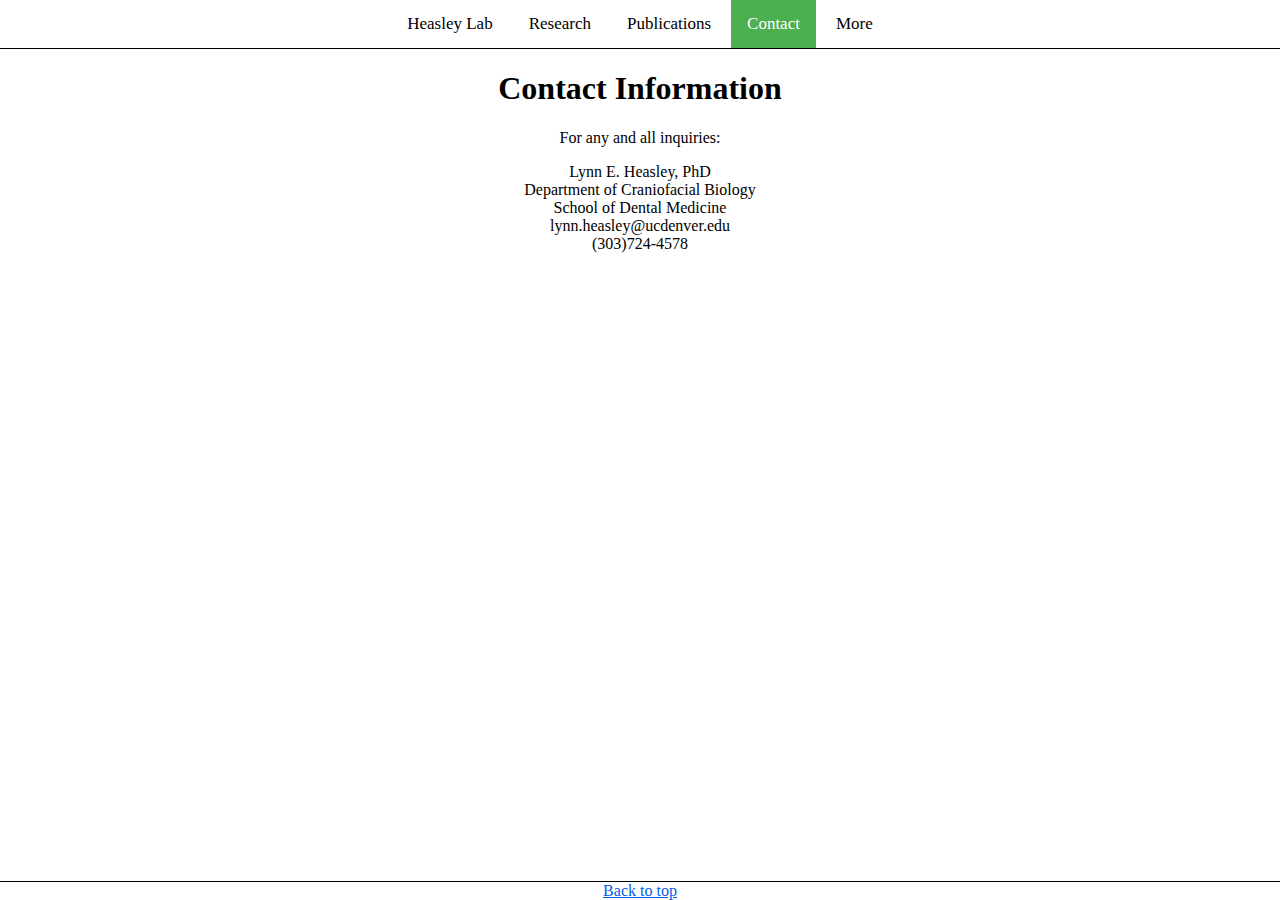
<file: contact.html>
<!DOCTYPE html>
<html>
<head>	
	<title>Heasley Lab</title>
	<meta name="viewport" content="width=device-width, initial-scale=1.0">
<link rel="stylesheet" href="css/style.css">
</head>
	
<body>
	
<div class="topnav" id="myTopnav">
  <a href="index.html">Heasley Lab</a>
  <a href="research.html">Research</a>
  <a href="publications.html">Publications</a>
  <a class="active" href="contact.html">Contact</a>	
  <div class="dropdown">
	<button class="dropbtn">More</button>
	<div class="dropdown-content">
		<a href="members.html">Members</a>
		<a href="methods/methods.html">Methods</a>
		<a href="methods/reagents.html">Reagents</a>
	</div>
  </div>
</div>

	<h1>Contact Information</h1>
	<p>For any and all inquiries:</p>
	<p>Lynn E. Heasley, PhD<br>
		Department of Craniofacial Biology<br>
		School of Dental Medicine<br>
		lynn.heasley@ucdenver.edu<br>
		(303)724-4578<br></p>
	<div class="footer"><a href="contact.html">Back to top</a></div>
<script>
window.onscroll = function() {navLock()};
var navbar = document.getElementById("myTopnav");
var sticky = navbar.offsetTop;
function navLock() {
  if (window.pageYOffset >= sticky) {
    navbar.classList.add("sticky")
  } else {
    navbar.classList.remove("sticky");
  }
}
</script>
	
</body>
</html>
</file>
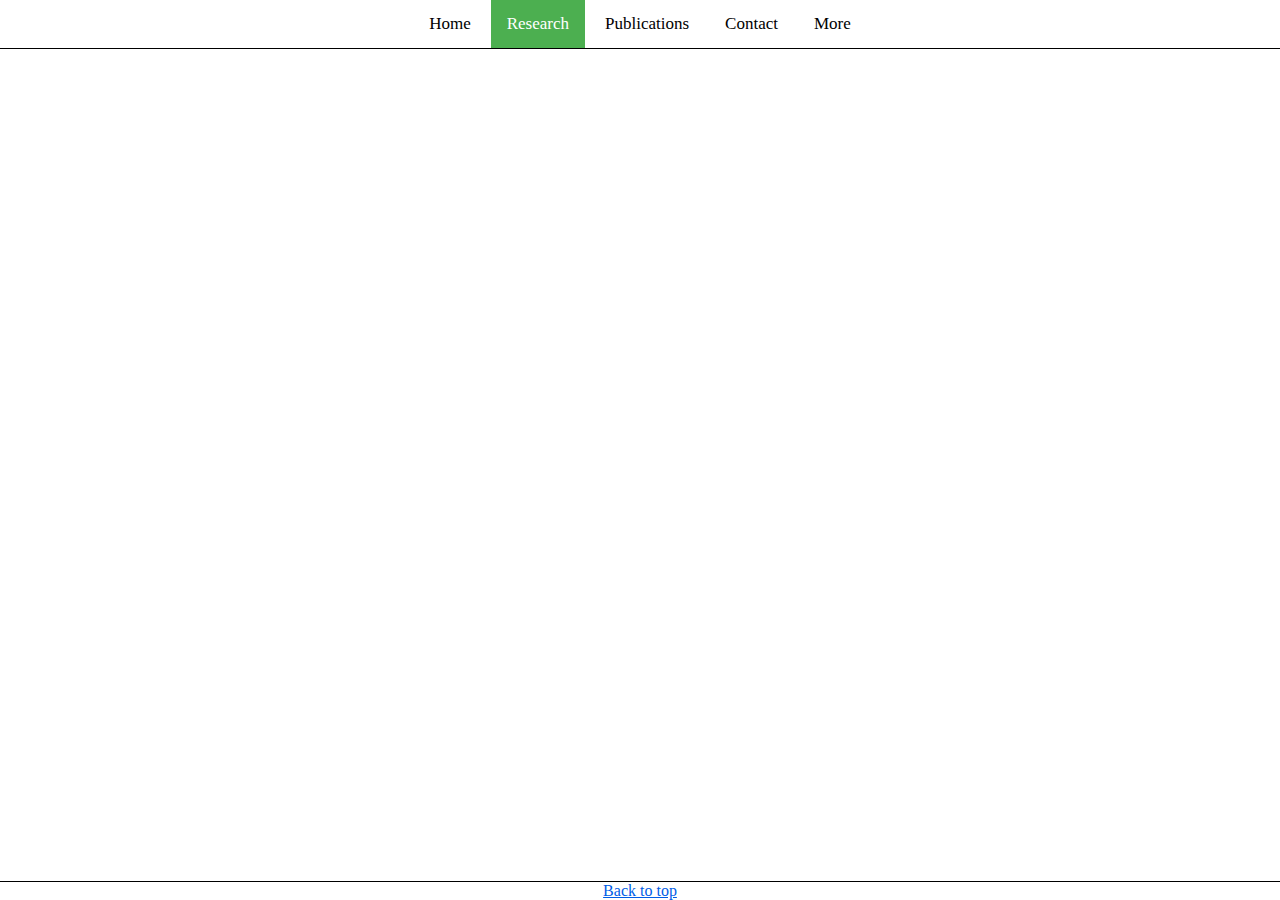
<file: projects.html>
<!DOCTYPE html>
<html>
<head>	
	<title>Heasley Lab</title>
	<meta name="viewport" content="width=device-width, initial-scale=1.0">
<link rel="stylesheet" href="css/style.css">
</head>
	
<body>
	
<div class="topnav" id="myTopnav">
  <a href="index.html">Home</a>
  <a class="active" href="research.html">Research</a>
  <a href="publications.html">Publications</a>
  <a href="contact.html">Contact</a>	
  <div class="dropdown">
	<button class="dropbtn">More</button>
	<div class="dropdown-content">
		<a href="members.html">Members</a>
		<a href="methods/methods.html">Methods</a>
		<a href="methods/reagents.html">Reagents</a>
	</div>
  </div>
</div>

	<div class="footer"><a href="projects.html">Back to top</a></div>
	
<script>
window.onscroll = function() {navLock()};
var navbar = document.getElementById("myTopnav");
var sticky = navbar.offsetTop;
function navLock() {
  if (window.pageYOffset >= sticky) {
    navbar.classList.add("sticky")
  } else {
    navbar.classList.remove("sticky");
  }
}
</script>
	
</body>
</html>
</file>
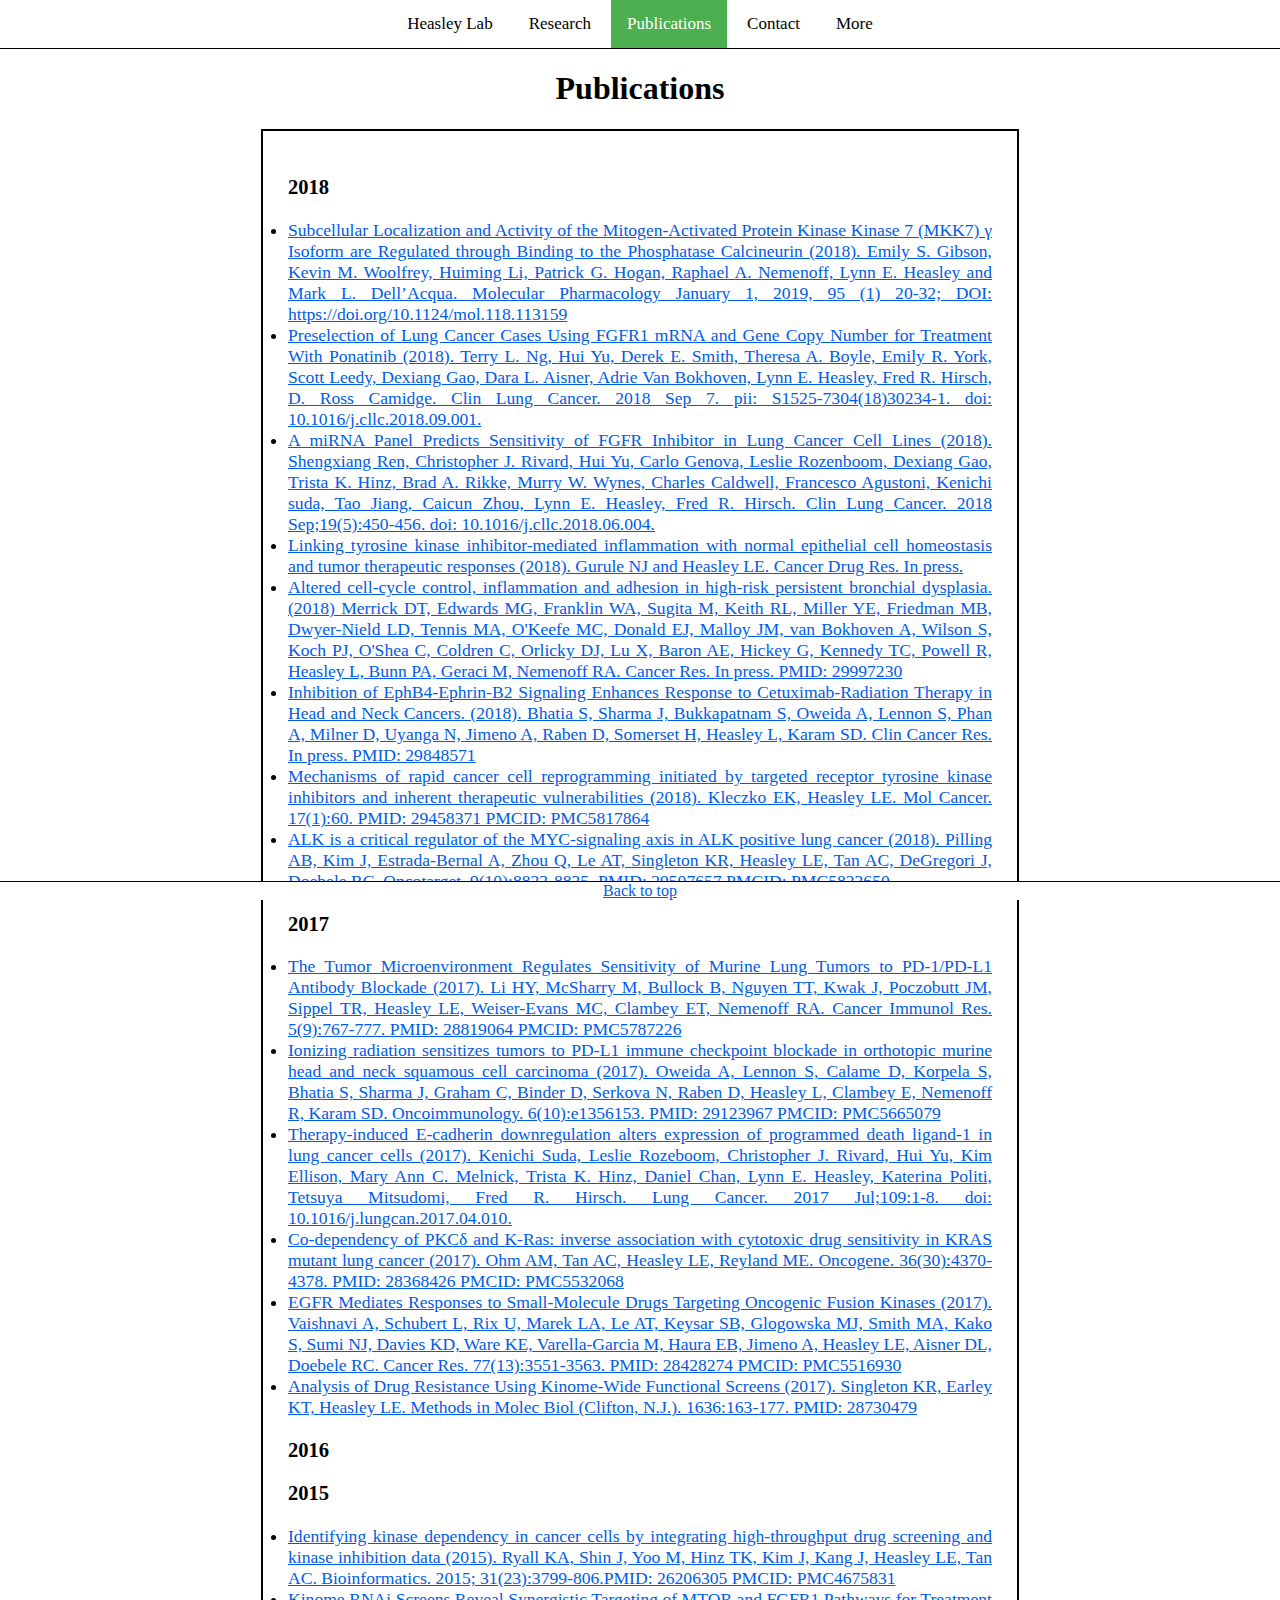
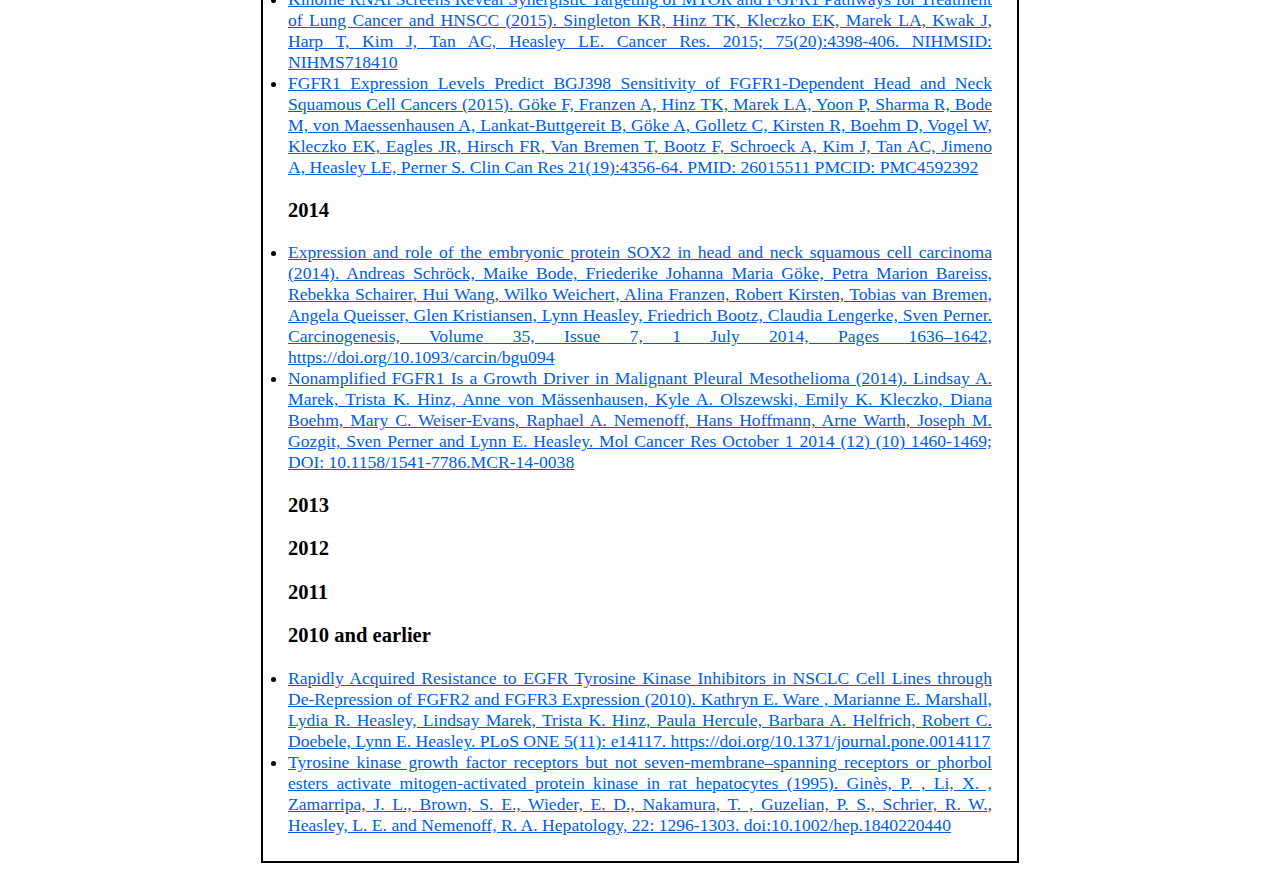
<file: publications.html>
<!DOCTYPE html>
<html>
<head>	
	<title>Heasley Lab</title>
	<meta name="viewport" content="width=device-width, initial-scale=1.0">
<link rel="stylesheet" href="css/style.css">
</head>
	
<body>
	
<div class="topnav" id="myTopnav">
  <a href="index.html">Heasley Lab</a>
  <a href="research.html">Research</a>
  <a class="active" href="publications.html">Publications</a>
  <a href="contact.html">Contact</a>	
  <div class="dropdown">
	<button class="dropbtn">More</button>
	<div class="dropdown-content">
		<a href="members.html">Members</a>
		<a href="methods/methods.html">Methods</a>
		<a href="methods/reagents.html">Reagents</a>
	</div>
  </div>
</div>

<div class="content">
<h1>Publications</h1>
	<div class="pubbox">
		<h3 id="year">2018</h3>
		
	<li><a href="http://molpharm.aspetjournals.org/content/95/1/20" target="_blank">
		Subcellular Localization and Activity of the Mitogen-Activated Protein Kinase Kinase 7 
		(MKK7) γ Isoform are Regulated through Binding to the Phosphatase Calcineurin (2018). 
		Emily S. Gibson, Kevin M. Woolfrey, Huiming Li, Patrick G. Hogan, Raphael A. Nemenoff, 
		Lynn E. Heasley and Mark L. Dell’Acqua. Molecular Pharmacology January 1, 2019, 95 (1) 20-32; 
		DOI: https://doi.org/10.1124/mol.118.113159 </a></li>
		
	<li><a href="https://www.clinical-lung-cancer.com/article/S1525-7304(18)30234-1/fulltext" target="_blank">
		Preselection of Lung Cancer Cases Using FGFR1 mRNA and Gene Copy Number for Treatment With Ponatinib (2018). 
		Terry L. Ng, Hui Yu, Derek E. Smith, Theresa A. Boyle, Emily R. York, Scott Leedy, Dexiang Gao, 
		Dara L. Aisner, Adrie Van Bokhoven, Lynn E. Heasley, Fred R. Hirsch, D. Ross Camidge. 
		Clin Lung Cancer. 2018 Sep 7. pii: S1525-7304(18)30234-1. doi: 10.1016/j.cllc.2018.09.001. 
		
	<li><a href="https://www.clinical-lung-cancer.com/article/S1525-7304(18)30163-3/fulltext" target="_blank">
		A miRNA Panel Predicts Sensitivity of FGFR Inhibitor in Lung Cancer Cell Lines (2018). Shengxiang Ren, 
		Christopher J. Rivard, Hui Yu, Carlo Genova, Leslie Rozenboom, Dexiang Gao, Trista K. Hinz, Brad A. Rikke, 
		Murry W. Wynes, Charles Caldwell, Francesco Agustoni, Kenichi suda, Tao Jiang, Caicun Zhou, Lynn E. Heasley, 
		Fred R. Hirsch. Clin Lung Cancer. 2018 Sep;19(5):450-456. doi: 10.1016/j.cllc.2018.06.004.
		
	<li><a href="http://cdrjournal.com/article/view/2662" target="_blank">
		Linking tyrosine kinase inhibitor-mediated inflammation with normal 
		epithelial cell homeostasis and tumor therapeutic responses (2018). Gurule NJ and Heasley LE. 
		Cancer Drug Res. In press.</a></li>
	
	<li><a href="http://cancerres.aacrjournals.org/content/78/17/4971.long" target="_blank">
		Altered cell-cycle control, inflammation and adhesion in high-risk persistent bronchial dysplasia. (2018) 
		Merrick DT, Edwards MG, Franklin WA, Sugita M, Keith RL, Miller YE, Friedman MB, Dwyer-Nield LD, 
		Tennis MA, O'Keefe MC, Donald EJ, Malloy JM, van Bokhoven A, Wilson S, Koch PJ, O'Shea C, Coldren C,
		Orlicky DJ, Lu X, Baron AE, Hickey G, Kennedy TC, Powell R, Heasley L, Bunn PA, Geraci M, Nemenoff RA.
		Cancer Res. In press. PMID: 29997230</a></li>
	
	<li><a href="http://clincancerres.aacrjournals.org/content/24/18/4539" target="_blank">
		Inhibition of EphB4-Ephrin-B2 Signaling Enhances Response to Cetuximab-Radiation Therapy in Head and Neck Cancers. 
		(2018). Bhatia S, Sharma J, Bukkapatnam S, Oweida A, Lennon S, Phan A, Milner D, Uyanga N, Jimeno A, Raben D, 
		Somerset H, Heasley L, Karam SD. Clin Cancer Res. In press. PMID: 29848571</a></li>
	
	<li><a href="https://molecular-cancer.biomedcentral.com/articles/10.1186/s12943-018-0816-y" target="_blank">
		Mechanisms of rapid cancer cell reprogramming initiated by targeted receptor tyrosine kinase 
		inhibitors and inherent therapeutic vulnerabilities (2018). Kleczko EK, Heasley LE. 
		Mol Cancer. 17(1):60. PMID: 29458371 PMCID: PMC5817864</a></li>
	
	<li><a href="http://www.oncotarget.com/index.php?journal=oncotarget&page=article&op=view&path[]=24260&pubmed-linkout=1" target="_blank">
		ALK is a critical regulator of the MYC-signaling axis in ALK positive lung cancer (2018). 
		Pilling AB, Kim J, Estrada-Bernal A, Zhou Q, Le AT, Singleton KR, Heasley LE, Tan AC, DeGregori J, Doebele RC. 
		Oncotarget. 9(10):8823-8835. PMID: 29507657 PMCID: PMC5823650</a></li>
	
		<h3 id="year">2017</h3>
	<li><a href="http://cancerimmunolres.aacrjournals.org/content/5/9/767.long" target="_blank">
		The Tumor Microenvironment Regulates Sensitivity of Murine Lung Tumors to PD-1/PD-L1 Antibody Blockade (2017). 
		Li HY, McSharry M, Bullock B, Nguyen TT, Kwak J, Poczobutt JM, Sippel TR, Heasley LE, Weiser-Evans MC, 
		Clambey ET, Nemenoff RA. Cancer Immunol Res. 5(9):767-777. PMID: 28819064 PMCID: PMC5787226</a></li>
	
	<li><a href="https://www.ncbi.nlm.nih.gov/pubmed/29123967" target="_blank">
		Ionizing radiation sensitizes tumors to PD-L1 immune checkpoint blockade in orthotopic murine head and 
		neck squamous cell carcinoma (2017). Oweida A, Lennon S, Calame D, Korpela S, Bhatia S, Sharma J, Graham C, 
		Binder D, Serkova N, Raben D, Heasley L, Clambey E, Nemenoff R, Karam SD. 
		Oncoimmunology. 6(10):e1356153. PMID: 29123967 PMCID: PMC5665079</a></li>
		
	<li><a href="https://www.lungcancerjournal.info/article/S0169-5002(17)30297-0/fulltext" target="_blank">
		Therapy-induced E-cadherin downregulation alters expression of programmed death ligand-1 in lung cancer cells (2017). 
		Kenichi Suda, Leslie Rozeboom, Christopher J. Rivard, Hui Yu, Kim Ellison, Mary Ann C. Melnick, Trista K. Hinz, 
		Daniel Chan, Lynn E. Heasley, Katerina Politi, Tetsuya Mitsudomi, Fred R. Hirsch. 
		Lung Cancer. 2017 Jul;109:1-8. doi: 10.1016/j.lungcan.2017.04.010.
	
	<li><a href="https://www.nature.com/articles/onc201727" target="_blank">
		Co-dependency of PKCδ and K-Ras: inverse association with cytotoxic drug sensitivity in 
		KRAS mutant lung cancer (2017). Ohm AM, Tan AC, Heasley LE, Reyland ME. 
		Oncogene. 36(30):4370-4378. PMID: 28368426 PMCID: PMC5532068</a></li>
	
	<li><a href="http://cancerres.aacrjournals.org/content/77/13/3551.long" target="_blank">
		EGFR Mediates Responses to Small-Molecule Drugs Targeting Oncogenic Fusion Kinases (2017). 
		Vaishnavi A, Schubert L, Rix U, Marek LA, Le AT, Keysar SB, Glogowska MJ, Smith MA, Kako S, 
		Sumi NJ, Davies KD, Ware KE, Varella-Garcia M, Haura EB, Jimeno A, Heasley LE, Aisner DL, Doebele RC. 
		Cancer Res. 77(13):3551-3563. PMID: 28428274 PMCID: PMC5516930</a></li>
	
	<li><a href="https://link.springer.com/protocol/10.1007/978-1-4939-7154-1_11" target="_blank">
		Analysis of Drug Resistance Using Kinome-Wide Functional Screens (2017). 
		Singleton KR, Earley KT, Heasley LE. 
		Methods in Molec Biol (Clifton, N.J.). 1636:163-177. PMID: 28730479</a></li>
	
		<h3 id="year">2016</h3>
		
		<h3 id="year">2015</h3>
	<li><a href="https://academic.oup.com/bioinformatics/article/31/23/3799/208128" target="_blank">
		Identifying kinase dependency in cancer cells by integrating high-throughput drug screening 
		and kinase inhibition data (2015). Ryall KA, Shin J, Yoo M, Hinz TK, Kim J, Kang J, Heasley LE, Tan AC.
		Bioinformatics. 2015; 31(23):3799-806.PMID: 26206305 PMCID: PMC4675831</a></li>
	
	<li><a href="http://cancerres.aacrjournals.org/content/75/20/4398" target="_blank">
		Kinome RNAi Screens Reveal Synergistic Targeting of MTOR and FGFR1 Pathways for 
		Treatment of Lung Cancer and HNSCC (2015). Singleton KR, Hinz TK, Kleczko EK, Marek LA, Kwak J, 
		Harp T, Kim J, Tan AC, Heasley LE.  Cancer Res. 2015; 75(20):4398-406. NIHMSID: NIHMS718410</a></li>
	
	<li><a href="http://clincancerres.aacrjournals.org/content/21/19/4356.long" target="_blank">
		FGFR1 Expression Levels Predict BGJ398 Sensitivity of FGFR1-Dependent Head and Neck Squamous Cell Cancers (2015). 
		Göke F, Franzen A, Hinz TK, Marek LA, Yoon P, Sharma R, Bode M, von Maessenhausen A, Lankat-Buttgereit B, 
		Göke A, Golletz C, Kirsten R, Boehm D, Vogel W, Kleczko EK, Eagles JR, Hirsch FR, Van Bremen T, Bootz F, 
		Schroeck A, Kim J, Tan AC, Jimeno A, Heasley LE, Perner S. 
		Clin Can Res 21(19):4356-64. PMID: 26015511 PMCID: PMC4592392</a></li>
		
		<h3 id="year">2014</h3>
		
	<li><a href="https://academic.oup.com/carcin/article/35/7/1636/380239" target="_blank">
		Expression and role of the embryonic protein SOX2 in head and neck squamous cell carcinoma (2014). Andreas Schröck, 
		Maike Bode, Friederike Johanna Maria Göke, Petra Marion Bareiss, Rebekka Schairer, Hui Wang, Wilko Weichert, 
		Alina Franzen, Robert Kirsten, Tobias van Bremen, Angela Queisser, Glen Kristiansen, Lynn Heasley, Friedrich Bootz, 
		Claudia Lengerke, Sven Perner. Carcinogenesis, Volume 35, Issue 7, 1 July 2014, Pages 1636–1642, 
		https://doi.org/10.1093/carcin/bgu094</a></li>
	
	<li><a href="http://mcr.aacrjournals.org/content/12/10/1460" target="_blank">
		Nonamplified FGFR1 Is a Growth Driver in Malignant Pleural Mesothelioma (2014). Lindsay A. Marek, Trista K. Hinz, 
		Anne von Mässenhausen, Kyle A. Olszewski, Emily K. Kleczko, Diana Boehm, Mary C. Weiser-Evans, Raphael A. Nemenoff, 
		Hans Hoffmann, Arne Warth, Joseph M. Gozgit, Sven Perner and Lynn E. Heasley. Mol Cancer Res October 1 2014 (12) 
		(10) 1460-1469; DOI: 10.1158/1541-7786.MCR-14-0038</a></li>
		
		<h3 id="year">2013</h3>
		
		<h3 id="year">2012</h3>
		
		<h3 id="year">2011</h3>
		
		<h3 id="year">2010 and earlier</h3>
		
	<li><a href="https://journals.plos.org/plosone/article?id=10.1371/journal.pone.0014117" target="_blank">
		Rapidly Acquired Resistance to EGFR Tyrosine Kinase
		Inhibitors in NSCLC Cell Lines through De-Repression of
		FGFR2 and FGFR3 Expression (2010). Kathryn E. Ware , Marianne E. Marshall, Lydia R. Heasley, Lindsay Marek, 
		Trista K. Hinz, Paula Hercule, Barbara A. Helfrich, Robert C. Doebele, Lynn E. Heasley. PLoS ONE 5(11): e14117. 
		https://doi.org/10.1371/journal.pone.0014117</a></li>
	
	<li><a href="https://aasldpubs.onlinelibrary.wiley.com/doi/10.1002/hep.1840220440" target="_blank">
		Tyrosine kinase growth factor receptors but not seven‐membrane–spanning receptors or phorbol esters 
		activate mitogen‐activated protein kinase in rat hepatocytes (1995). Ginès, P. , Li, X. , Zamarripa, 
		J. L., Brown, S. E., Wieder, E. D., Nakamura, T. , Guzelian, P. S., Schrier, R. W., Heasley, L. E. 
		and Nemenoff, R. A. Hepatology, 22: 1296-1303. doi:10.1002/hep.1840220440</a></li>
	
	
	
	</div>
</div>
	<div class="footer"><a href="publications.html">Back to top</a></div>
<script>
window.onscroll = function() {navLock()};
var navbar = document.getElementById("myTopnav");
var sticky = navbar.offsetTop;
function navLock() {
  if (window.pageYOffset >= sticky) {
    navbar.classList.add("sticky")
  } else {
    navbar.classList.remove("sticky");
  }
}
</script>
	
</body>
</html>
</file>
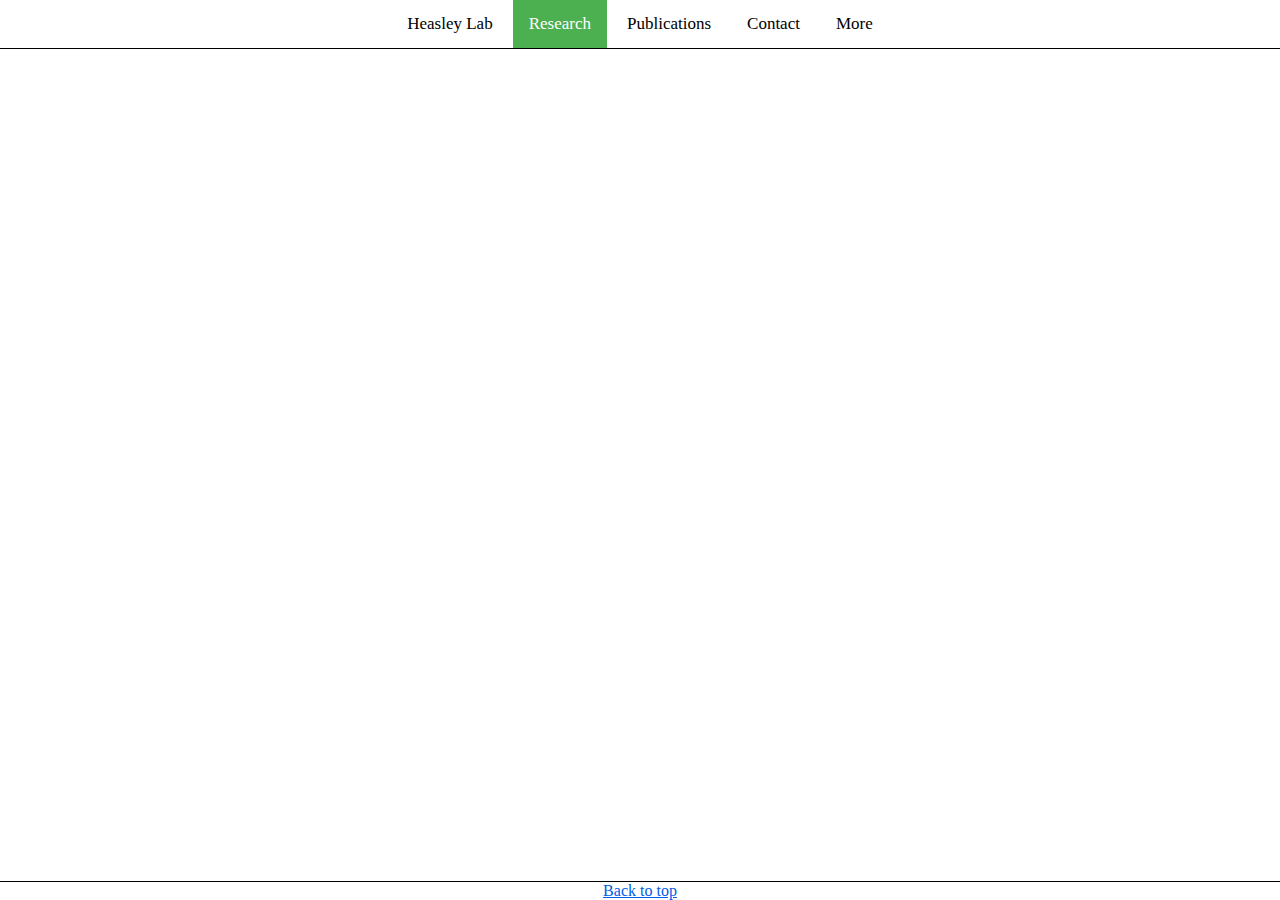
<file: research.html>
<!DOCTYPE html>
<html>
<head>	
	<title>Heasley Lab</title>
	<meta name="viewport" content="width=device-width, initial-scale=1.0">
<link rel="stylesheet" href="css/style.css">
</head>
	
<body>
	
<div class="topnav" id="myTopnav">
  <a href="index.html">Heasley Lab</a>
  <a class="active" href="research.html">Research</a>
  <a href="publications.html">Publications</a>
  <a href="contact.html">Contact</a>	
  <div class="dropdown">
	<button class="dropbtn">More</button>
	<div class="dropdown-content">
		<a href="members.html">Members</a>
		<a href="methods/methods.html">Methods</a>
		<a href="methods/reagents.html">Reagents</a>
	</div>
  </div>
</div>

	<div class="footer"><a href="projects.html">Back to top</a></div>
	
<script>
window.onscroll = function() {navLock()};
var navbar = document.getElementById("myTopnav");
var sticky = navbar.offsetTop;
function navLock() {
  if (window.pageYOffset >= sticky) {
    navbar.classList.add("sticky")
  } else {
    navbar.classList.remove("sticky");
  }
}
</script>
	
</body>
</html>
</file>
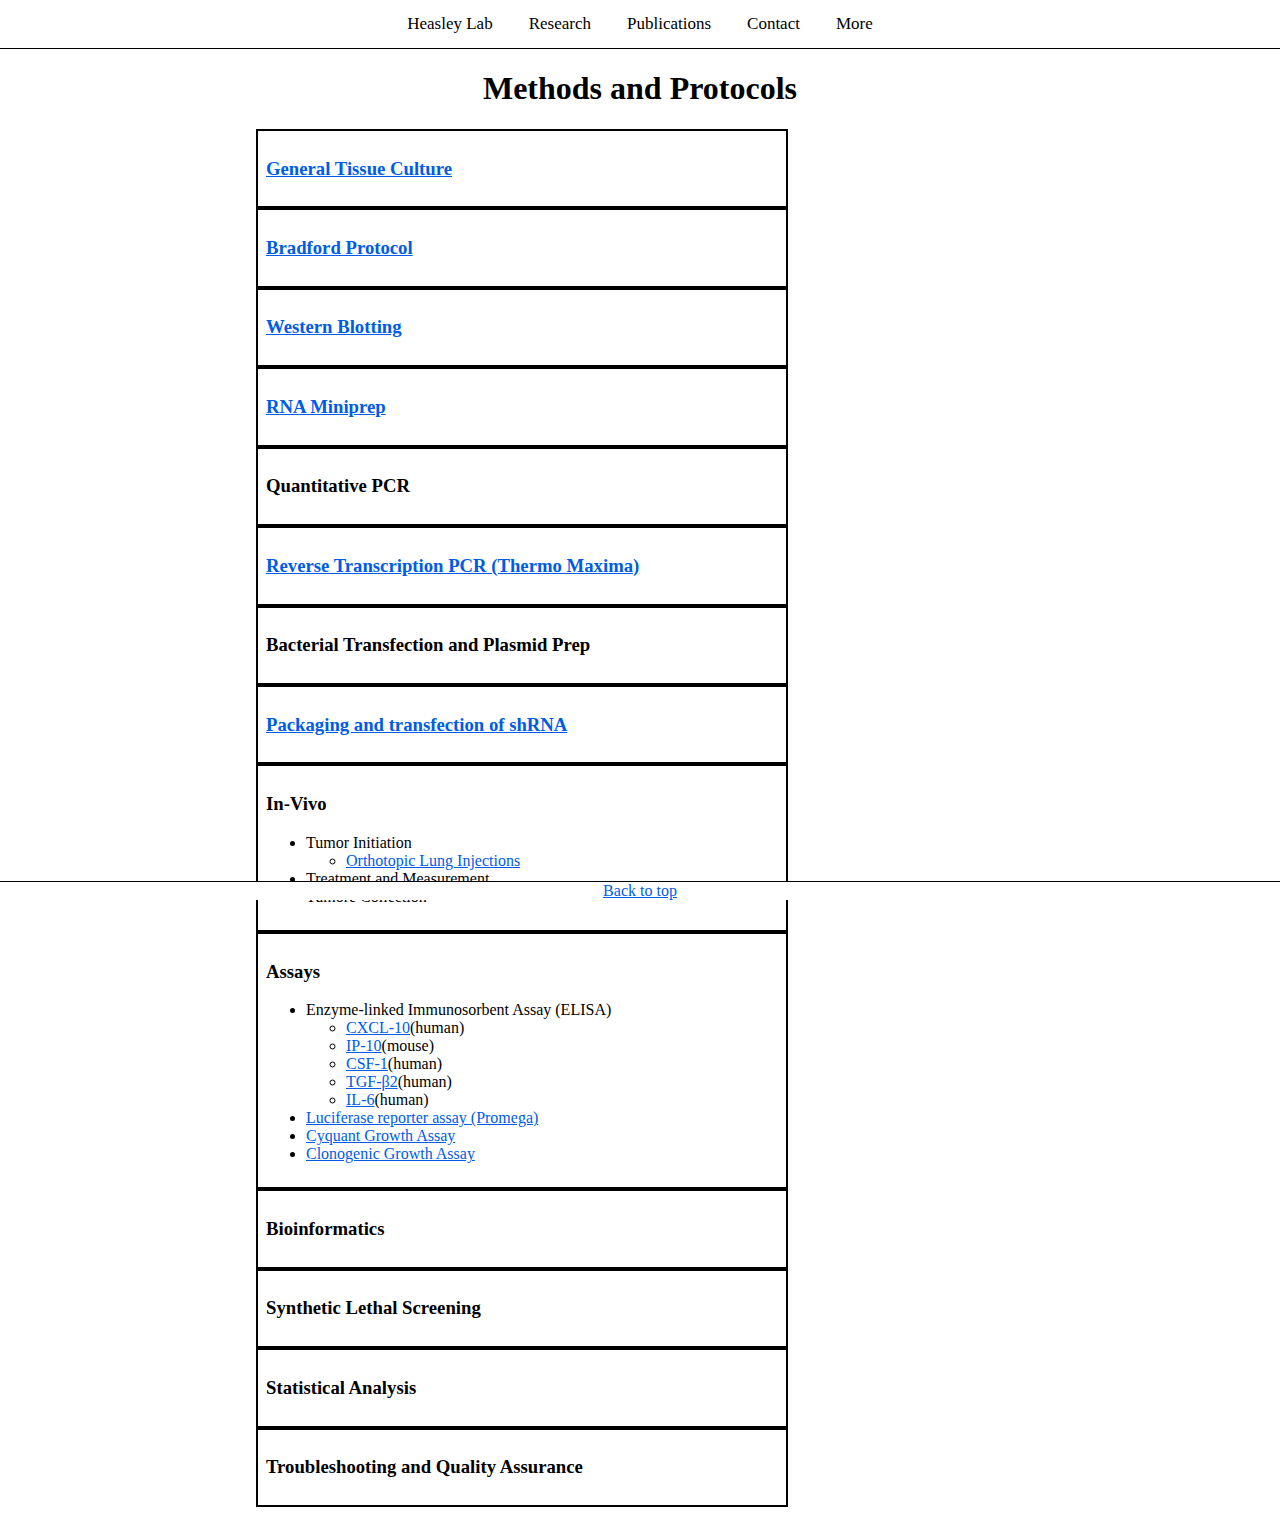
<file: methods/methods.html>
<!DOCTYPE>
<html>
<head>
  <meta name="viewport" content="width=device-width, initial-scale=1.0">
	
<link rel="stylesheet" href="../css/style.css">

</head>
<body>
<div class="topnav" id="myTopnav">
  <a href="../index.html">Heasley Lab</a>
  <a href="../research.html">Research</a>
  <a href="../publications.html">Publications</a>
  <a href="../contact.html">Contact</a>
  <div class="dropdown">
	<button class="dropbtn">More</button>
	<div class="dropdown-content">
		<a href="../members.html">Members</a>
    		<a class="active" href="methods.html">Methods</a>
    		<a href="reagents.html">Reagents</a>
	</div>
  </div>
</div>  
 
<div class="content">	
  <h1>Methods and Protocols</h1>
	

  <div class="method">	
	  <a href="Tissue Culture.pdf" target="_blank"><h3>General Tissue Culture</h3></a>
	</div>
	
  <div class="method">
	  <a href="Bradford Protocol.pdf" target="_blank"><h3>Bradford Protocol</h3></a>
	</div>

  <div class="method">
	  <a href="westernblot.pdf" target="_blank"><h3>Western Blotting</h3></a>
	</div>
	
<div class="method">	
	<a href="RNA miniprep.pdf" target="_blank"><h3>RNA Miniprep</h3></a>
	</div>	
	
  <div class="method">	
  <h3>Quantitative PCR</h3>
	</div>
	
  <div class="method">
	  <a href="maxima rt kit.pdf" target="_blank"><h3>Reverse Transcription PCR (Thermo Maxima)</h3></a>
	</div>
	
  <div class="method">	
  <h3>Bacterial Transfection and Plasmid Prep</h3>
	</div>
	
  <div class="method">	
	  <a href="shRNA protocol.pdf" target="_blank"><h3>Packaging and transfection of shRNA</h3></a>
	</div>
	
  <div class="method"><h3>In-Vivo</h3>
    <ul>
      <li>Tumor Initiation</li>
	    <ul><li><a href="Mouse Orthotopic Lung Injections.pdf" target="_blank">Orthotopic Lung Injections</a></li>
		    </ul>
      <li>Treatment and Measurement</li>
      <li>Tumore Collection</li>
    </ul>
	</div>
  <div class="method">
	  <h3>Assays</h3>
    <ul>
      <li>Enzyme-linked Immunosorbent Assay (ELISA)</li>
		    <ul><li><a href="https://resources.rndsystems.com/pdfs/datasheets/dip100.pdf" target="_blank">CXCL-10</a>(human)</li>
		    <li><a href="https://assets.thermofisher.com/TFS-Assets/LSG/manuals/6018.pdf" target="_blank">IP-10</a>(mouse)</li>
		    <li><a href="https://resources.rndsystems.com/pdfs/datasheets/mmc00.pdf" target="_blank">CSF-1</a>(human)</li>
		    <li><a href="https://resources.rndsystems.com/pdfs/datasheets/db250.pdf" target="_blank">TGF-&beta;2</a>(human)</li>
		    <li><a href="https://resources.rndsystems.com/pdfs/datasheets/d6050.pdf" target="_blank">IL-6</a>(human)</li>
		    </ul>
	    <li><a href="promegaDLR.pdf" target="_blank">Luciferase reporter assay (Promega)</a></li>
	    <li><a href="Cyquant protocol.pdf" target="_blank">Cyquant Growth Assay</a></li>
		    <li><a href="Clonogenic Growth Assay.pdf" target="_blank">Clonogenic Growth Assay</a></li>
    </ul>
	</div>
  	
  <div class="method">	
  <h3>Bioinformatics</h3>
	</div>
	
  <div class="method">	
  <h3>Synthetic Lethal Screening</h3>
	</div>
	
  <div class="method">	
  <h3>Statistical Analysis</h3>
	</div>
	
  <div class="method">	
  <h3>Troubleshooting and Quality Assurance</h3>
	</div>

	</div>	
	<div class="footer"><a href="methods.html">Back to top</a></div>
<script>
window.onscroll = function() {navLock()};
var navbar = document.getElementById("myTopnav");
var sticky = navbar.offsetTop;
function navLock() {
  if (window.pageYOffset >= sticky) {
    navbar.classList.add("sticky")
  } else {
    navbar.classList.remove("sticky");
  }
}
</script>
	
  </body>  
</html>
</file>
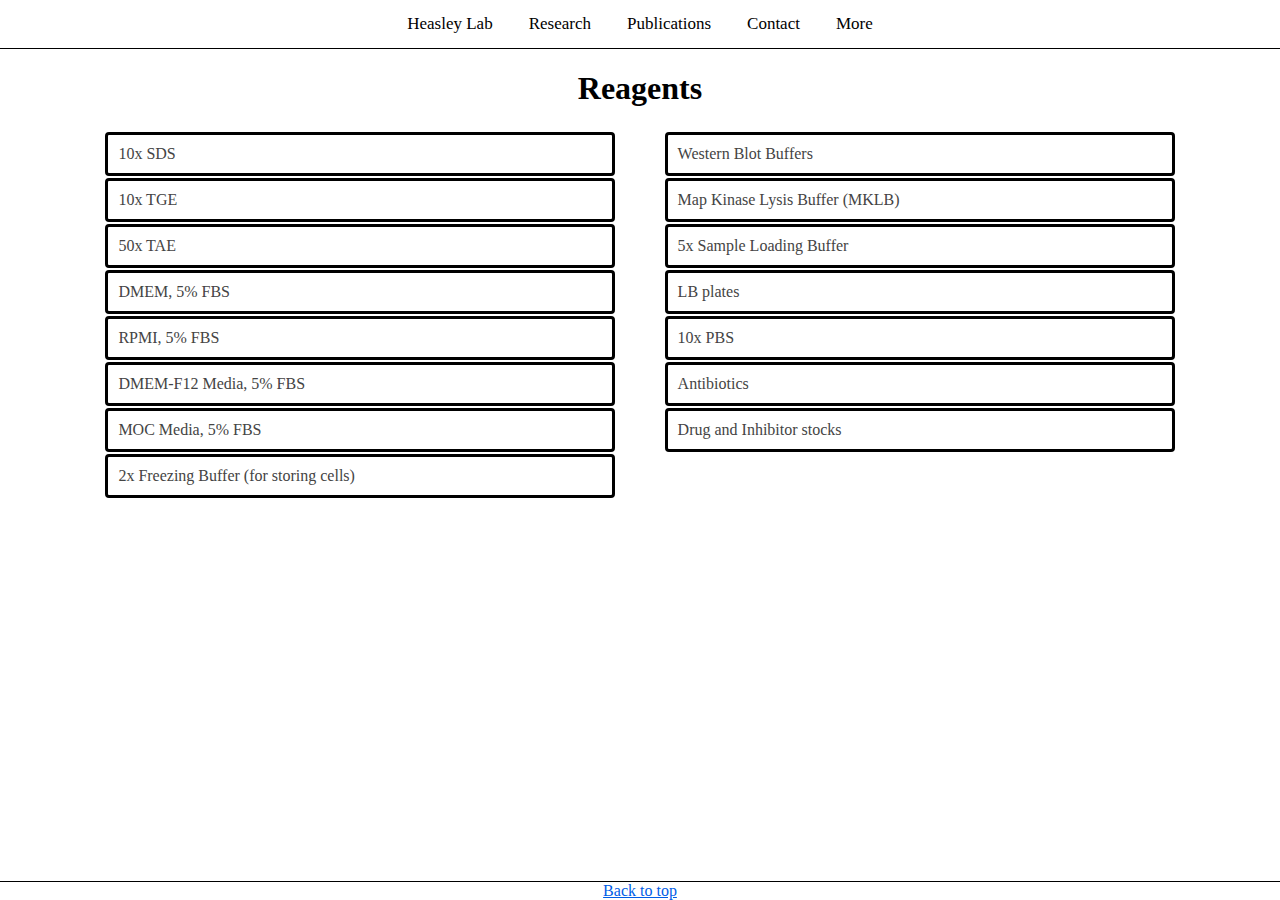
<file: methods/reagents.html>
<!DOCTYPE>
<html>
<head>

<meta name="viewport" content="width=device-width, initial-scale=1.0">
	
<link rel="stylesheet" href="../css/style.css">
  

</head>
<body>
<div class="topnav" id="myTopnav">
  <a href="../index.html">Heasley Lab</a>	
  <a href="../research.html">Research</a>
  <a href="../publications.html">Publications</a>
  <a href="../contact.html">Contact</a>
  <div class="dropdown">
	<button class="dropbtn">More</button>
	<div class="dropdown-content">
		<a href="../members.html">Members</a>
    		<a href="methods.html">Methods</a>
    		<a class="active" href="reagents.html">Reagents</a>
	</div>
  </div>
</div>
	
<div class="content">	
	<h1>Reagents</h1>
	

<div class="column1">
	<div class="reagent">
	<button class="accordion">10x SDS</button>
  	<div class="panel">
	  <ul><li>121.1g Tris-Base</li>
		<li>576.7g Glycine</li>
		  <li>40g SDS</li>
		  <li>Bring to 4L DI Water</li>
		  <li>Adjust pH to 8.63</li>
	  </ul>
	</div>
	</div>
	
	<div class="reagent">	
	<button class="accordion">10x TGE</button>	
 	 <div class="panel">	
	  <ul><li>15g Tris-Base</li>
	  <li>71.25g Glycine</li>
	  <li>10mL 5M EDTA</li>
	  <li>Bring to 500mL H<sub>2</sub>O</li>
	  <li>Adjust to pH 8.5</li>
	  </ul>
	</div>
	</div>
	
	<div class="reagent">
	<button class="accordion">50x TAE</button>	
 		<div class="panel">	
		  <ul><li>484g Tris</li>
	 	 <li>200mL 0.5M EDTA, pH 8.0</li>
	 	 <li>114.2mL Glacial Acetic Acid</li>
	 	 <li>Bring to 2L H<sub>2</sub>O</li>
	  	</ul>
		</div>	
	</div>
	
	<div class="reagent">
		<button class="accordion">DMEM, 5% FBS</button>
		<div class="panel">
		<ul><li>134.9g Dulbecco's Modified Eagle's Medium (powder)</li>
			<li>500mL FBS</li>
			<li>100ml 100x Streptomycin</li>
			<li>37g NaHCO<sub>3</sub></li>
			<li>Bring to 10L in ddH<sub>2</sub>O</li>
			<li>Filter through 0.2uM sterile filter</li>
		</ul>
		</div>
	</div>
	
	<div class="reagent">
		<button class="accordion">RPMI, 5% FBS</button>
		<div class="panel">
		<ul><li>103.92g RPMI medium 1640 (powder)</li>
		<li>500mL FBS</li>
		<li>100mL 100x Streptomycin</li>
		<li>20g NaHCO<sub>3</sub></li>
		<li>Bring to 10L in ddH<sub>2</sub>O</li>
		<li>Filter through 0.2uM sterile filter</li>
		</ul>
		</div>
	</div>
	
	<div class="reagent">
		<button class="accordion">DMEM-F12 Media, 5% FBS</button>	
  		<div class="panel">
	 	 <ul><li></li>
	 	 </ul>
		</div>
	</div>
	
	<div class="reagent">
		<button class="accordion">MOC Media, 5% FBS</button>	
  		<div class="panel">
	 	 <ul><li>626mL IMDM</li>
		  <li>313mL Nutrient mixture</li>
		  <li>50mL FBS</li>
		  <li>10mL 100x Pen/Strep</li>
		  <li>500uL 10mg/mL Insulin</li>
		  <li>40uL 1mg/mL Hydrocortisone</li>
		  <li>35uL 100ng/uL EGF</li>
		  <li>Fitler through 0.2uM sterile filter</li>
	 	 </ul>
		</div>
	</div>
	
	<div class="reagent">
		<button class="accordion">2x Freezing Buffer (for storing cells)</button>	
  		<div class="panel">
	  	<ul><li>80mL FBS</li>
		  <li>20mL DMSO</li>
		  <li>Filter through 0.2uM sterile filter</li>
	  	</ul>
		</div>
	</div>
</div>
	
<div class="column2">
	<div class="reagent">
		<button class="accordion">Western Blot Buffers</button>	
  		<div class="panel">	
    		<p>Running Buffer:</p>
	  	<ul><li>200mL 10x SDS</li>
		  <li>1800mL H<sub>2</sub>O</li>
	  	</ul>
    		<p>20x TBS:</p>
	 	 <ul><li>96.8g Tris-base</li>
		  <li>654g NaCl</li>
		  <li>Bring to 4L H<sub>2</sub>O</li>
		  <li>Adjust to pH 7.4</li>
	  	</ul>	  
    		<p>TBST:</p>
	  	<ul><li>200mL 20x TBS</li>
		  <li>4mL Tween 20</li>
		  <li>Bring to 4L H<sub>2</sub>O</li>
	  	</ul>
    		<p>Transfer Buffer:</p>
	  	<ul><li>400mL 10x SDS</li>
		  <li>800mL Methanol</li>
		  <li>2800mL H<sub>2</sub>O</li>
	  	</ul>
    		<p>Stripping Buffer:</p>
	  	<ul><li>31.25mL Tris-HCl, pH 6.7</li>
		  <li>10g SDS</li>
		  <li>Bring to 500mL H<sub>2</sub>O</li>
		  <li>Add 390uL BME per 50mL</li>
	  	</ul>
		<p>Blocking Buffer:</p>
	   	 <ul><li>3g BSA powder</li>
		    <li>100mL TBST</li>
		    <li>Vacuum filter through 0.2uM sterile filter</li>
	    	</ul>
	  	</li>
		</div>
	</div>
	
	<div class="reagent">
		<button class="accordion">Map Kinase Lysis Buffer (MKLB)</button>
		<div class="panel">
		<ul><li>1x Protease Inhibitor Cocktail (Sigma)</li>
			<li>0.5% TX-100</li>
			<li>50mM b-GP</li>
			<li>2mM MgCl<sub>2</sub></li>
			<li>0.1M Na<sub>3</sub>VO<sub>4</sub></li>
			<li>1mM EGTA</li>
			<li>1mM DTT</li>
			<li>1x Aprotinin</li>
			<li>0.1mM PMSF</li>
			<li>0.3M NaCl</li>
			<li>Adjust pH to 7.2</li>
		</ul>
		</div>
	</div>
	
	<div class="reagent">
		<button class="accordion">5x Sample Loading Buffer</button>	
  		<div class="panel">
	  	<ul><li>312.5mM Tris</li>
		  <li>25% Glycerol</li>
		  <li>Adjust to pH 6.8</li>
		  <li>10% SDS</li>
		  <li>0.005% Bromophenol Blue</li>
		  <li>5% &beta-mercaptoethanol</li>
	  	</ul>
		</div>
	</div>
	
	<div class="reagent">
		<button class="accordion">LB plates</button>	
  		<div class="panel">	
	  	<ul><li>12.5g Luria-Broth powder</li>
		  <li>15g/L Bacto-Agar</li>
		  <li>Autoclave 15min</li>
		  <li>Cool to 55 degrees C</li>
		  <li>1000x Ampicillin</li>
		  <li>Pour into 10cm culture dishes</li>
		  <li>Refridgerate once solidified</li>
	  	</ul>
		</div>
	</div>

	<div class="reagent">
		<button class="accordion">10x PBS</button>	
  		<div class="panel">
	  	<ul><li></li>
	  	</ul>
		</div>
	</div>
	
	<div class="reagent">
		<button class="accordion">Antibiotics</button>	
  		<div class="panel">
	 	 <ul><li></li>
	  	</ul>
		</div>
	</div>

	<div class="reagent">
		<button class="accordion">Drug and Inhibitor stocks</button>	
  		<div class="panel">
			<table>
				<tr>
					<th>EGFR Inhibitors</th>
					<th>FGFR Inhibitors</th>
					<th>Jak/STAT Inhibitors</th>
					<th>MAPK Inhibitors</th>
				</tr>
				<tr>
					<td>AZD 8931 (pan-ErbB)</td>
					<td>AZD 4547</td>
					<td>Ruxolitinib</td>
					<td>Trametinib</td>
				</tr>
				<tr>
					<td>AZD 9291</td>
					<td>Ponatinib</td>
					<td></td>
					<td>Selumetinib</td>
				</tr>
				<tr>
					<td>Cetuximab</td>
					<td></td>
					<td></td>
					<td></td>
				</tr>
			</table>
		</div>
	</div>
</div>	
	
</div>

	<div class="footer"><a href="reagents.html">Back to top</a></div>
<script>
window.onscroll = function() {navLock()};
var navbar = document.getElementById("myTopnav");
var sticky = navbar.offsetTop;
function navLock() {
  if (window.pageYOffset >= sticky) {
    navbar.classList.add("sticky")
  } else {
    navbar.classList.remove("sticky");
  }
}
	
var acc = document.getElementsByClassName("accordion");
var i;
for (i = 0; i < acc.length; i++) {
  acc[i].addEventListener("click", function() {
    this.classList.toggle("active");
    var panel = this.nextElementSibling;
    if (panel.style.maxHeight){
      panel.style.maxHeight = null;
      panel.style.display = "none";
    } else {
      panel.style.display = "block";	    
      panel.style.maxHeight = panel.scrollHeight + "px";
      this.scrollIntoView(true);
    } 
  });
}		
</script>
</body>
</html>
</file>
<file: css/style.css>
body{
    text-align: center; 
    margin: 0;
    background-color: #02d1d8;
    background: white;
    min-height: 100%;
    position: relative;
}

html{
	box-sizing: border-box;
	height: 100%;
}

body::after{ 
	content: ''; 
	display: block; 
	height: 30px;
}

div.member {
    width: 30%;
    text-align: left;
    margin-bottom: 16px;
    display: inline-block;
    border: 2px solid black;
    z-index: 0;
}

div.alumni {
    width: 21%;
    text-align: left;
    margin-bottom: 16px;
    display: inline-block;
    border: 2px solid black;
    z-index: 0;
}


@media screen and (max-width: 650px) {
  div.member {
    width: 90%;
  }
  div.alumni {
	  width: 45%;
	}
}

div.info {
  padding: 0 8px;
}

div.info::after, div.row::after {
  content: "";
  clear: both;
  display: table;
}

img.mimg {
	width: 100%;
	height: 300px;
	object-fit: scale-down;
}
div.member:hover #lynn{
	box-shadow: 0 4px 12px 10px rgba(0, 200, 0, 0.2);
    }
div.member:hover #lindsay{
	box-shadow: 0 4px 12px 10px rgba(100, 100, 100, 0.2);
    }
div.member:hover #trista{
	box-shadow: 0 4px 12px 10px rgba(0, 0, 200, 0.2);
    } 
div.member:hover #natalia{
	box-shadow: 0 4px 12px 10px rgba(0, 150, 200, 0.2);
    }
div.member:hover #sean{
	box-shadow: 0 4px 12px 10px rgba(0, 200, 200, 0.2);
    }
div.member:hover #dan{
	box-shadow: 0 4px 12px 10px rgba(200, 0, 50, 0.2);
    }

div.alumni:hover #jake{
	box-shadow: 0 4px 12px 10px rgba(125, 0, 200, 0.2);
    }

div.pubbox {
    overflow: hidden;
    margin: auto;
    display: block;
    position: relative;
    text-align: justify;
    width: 55%;
    font-size: 110%;
    padding: 25px;
    border-style: solid;
    border-color: black;
    border-width: 2px;
    z-index: 0;
}

h3:hover #year{
	text-decoration: underline;
}

img.lab {
    border-radius: 10px;
    max-width: 75%;
    height: auto;
}

a:link {
    color: #005ce6;
    background-color: transparent;
    text-decoration: underline;
}
a:visited {
    color: #003399;
    background-color: transparent;
    text-decoration: none;
}

a:hover {
    color: #9900cc;
    background-color: transparent;
    text-decoration: underline;
}

a:active {
    color: magenta;
    background-color: transparent;
    text-decoration: underline;
}

.topnav {
  overflow: hidden;
  background-color: #02d1d8;
  background: white;	
  z-index: 1;
  border-bottom: 1px black solid;
}

.topnav a {
  margin: auto;
  display: inline-block;
  color: black;
  padding: 14px 16px;
  text-decoration: none;
  font-size: 17px;
}
.topnav a:hover, .dropdown:hover .dropbtn {
  background-color: #ddd;
  color: black;
}

.topnav a.active {
    background-color: #4CAF50;
    color: white;
}

.dropdown { 
    margin: auto;   
    display: inline-block;
}

.dropdown .dropbtn {
    font-size: 17px;    
    border: none;
    outline: none;
    color: black;
    padding: 14px 16px;
    background-color: inherit;
    font-family: inherit;
}

.dropdown-content {
    display: none;
    position: absolute;
    border: 1px solid black;
    background-color: #f9f9f9;
    min-width: 160px;
    box-shadow: 0px 8px 16px 0px rgba(0,0,0,0.2);
    font-family: inherit;
    z-index: 1;
}

.dropdown-content a {
    float: none;
    color: black;
    padding: 14px 16px;
    text-decoration: none;
    display: block;
    text-align: left;
}

.dropdown-content a:hover {
    background-color: #ddd;
}

.dropdown:hover .dropdown-content {
    display: block;
    position: fixed;
}

.accordion {
    background-color: inherit;
    border-radius: 4px;	
    display: block;
    position: relative;
    font-size: inherit;
    font-family: inherit;
    color: #444;
    cursor: pointer;
    padding: 10px;
    width: 100%;
    text-align: justify;
    border: 3px solid black;
    z-index: 0;
    outline: none;
}

.active, .accordion:hover {
	background-color: #bfdfff;
}

div.method {
	background-color: inherit;
	border: 2px solid black;
	display: block;
	padding: 8px;
	margin-left: 20%;
	max-width: 40%;
	text-align: justify;
}

div.reagent {
	border: none;
	display: block;
	padding: 1px;
}

div.column1 {
    display: inline-block;
    width: 40%;
    border: none;
    padding: 2px;
    left: 8%;
    position: absolute;
}

div.column2 {
    display: inline-block;
    width: 40%;
    border: none;
    padding: 2px;
    position: absolute;
    right: 8%;
}

.panel {
    background-color: #bfdfff;
    padding: 8px;
    border-radius: 4px;	
    overflow: hidden;
    max-height: 0;
    display: none;
    border-color: black;
    border-style: solid;
    border-width: 2px;
    outline: none;
    text-align: justify;
    position: relative;
    transition: max-height 0.25s ease-out;
    
}

table {
  font-family: inherit;
  border-collapse: collapse;
  width: 100%
  z-index: 2;
  margin: auto;	
}

td, th {
  border: 1px solid black;
  text-align: left;
  padding: 8px;
}

tr:nth-child(even) {
  background-color: #dddddd;
}

.sticky {
  position: fixed;
  top: 0;
  width: 100%;
}

.sticky + .content {
  padding-top: 49px;
}

.footer {
	bottom: 0;
	width: 100%;
	border-top: 1px black solid;
	background-color: inherit;
	color: black;
	text-align: center;
	position: fixed;
}
</file>
